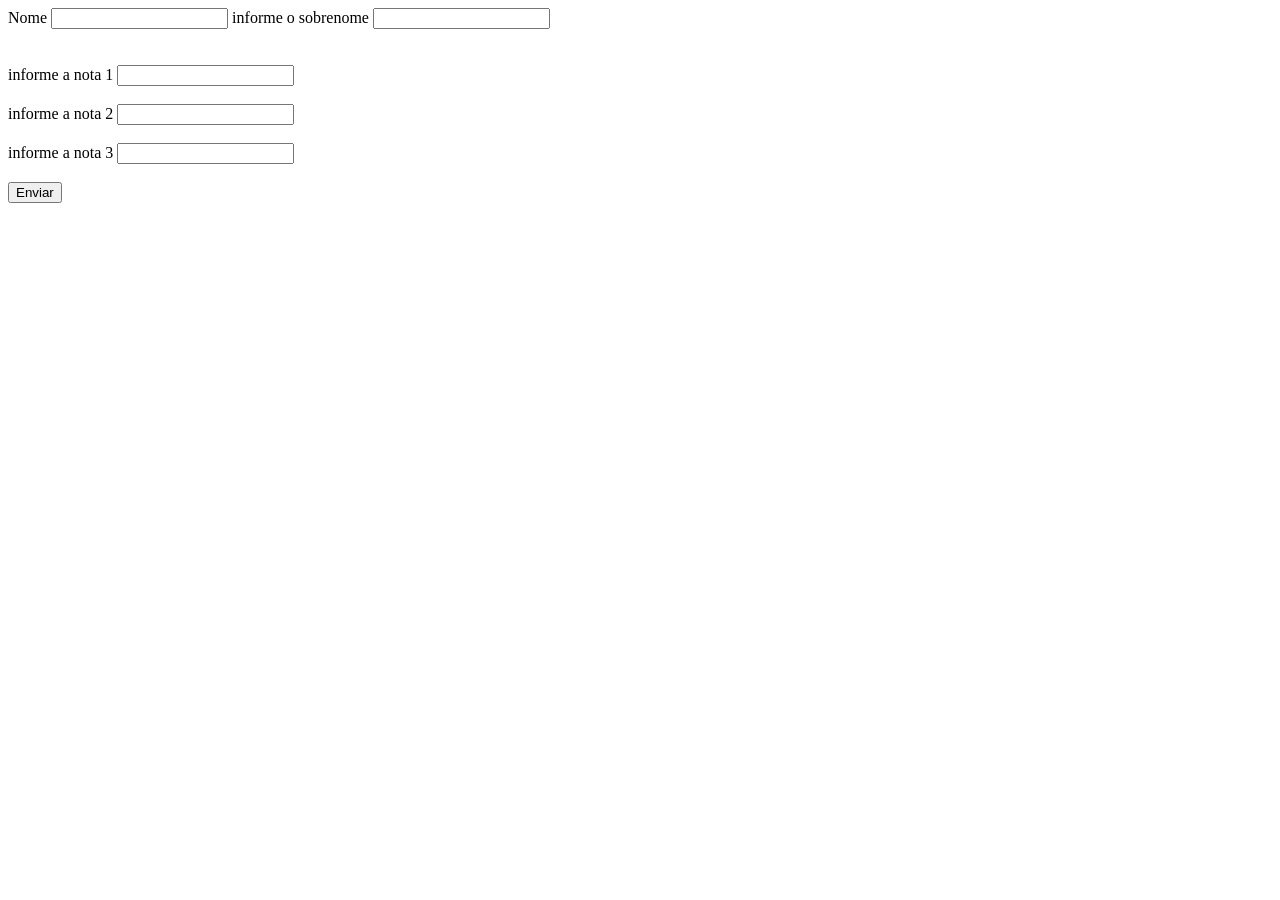
<file: index.html>
<!DOCTYPE html>
<html lang="pt-br">
<head>
    <meta charset="UTF-8">
    <meta name="viewport" content="width=device-width, initial-scale=1.0">
    <title>aula 6</title>
</head>
<body>
    <section>

       
        <form action="cad.php" method="post">    
            <label for="nome">Nome</label>

            <input type="text" name="nome" id="idnome">
            <label for="sobrenome"> informe o sobrenome</label>
            
            <input type="text" name="sobrenome" id="idsobrenome"><br><br>
            <br><label for="m1">informe a nota 1 </label>

            <input type="text" name="m1" id="idm1"><br><br>
            <label for="m2">informe a nota 2 </label>

            <input type="text" name="m2" id="idm1"><br><br>
            <label for="m1">informe a nota 3 </label>

            <input type="text" name="m3" id="idm1"><br><br>
            <input type="submit" value="Enviar">
        </form>
    </section>

</body>
</html>
</file>
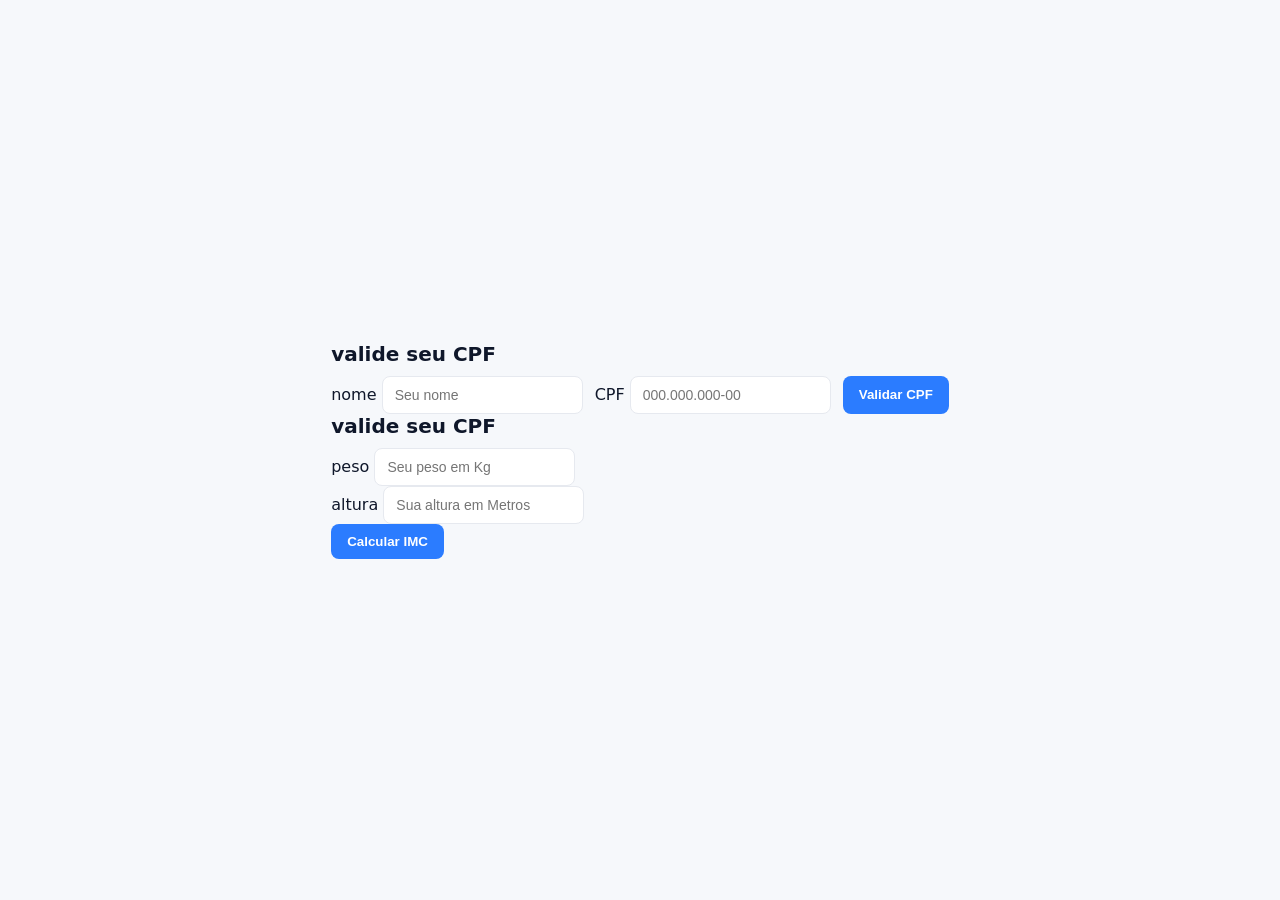
<file: aula12_08/index.html>
<!DOCTYPE html>
<html lang="pt-br">
<head>
    <meta charset="UTF-8">
    <meta name="viewport" content="width=device-width, initial-scale=1.0">
    <title>Biblioteca local</title>
    <link rel="stylesheet" href="style.css">
</head>
<body>
    <main class="container">
    <h1>valide seu CPF</h1>
    <form action="vcpf.php" method="POST">

        <div class="campo">
            <label for="nome">nome</label>
            <input type="text" id="nome" name="nome" placeholder="Seu nome" required>
        </div>

        <div class="campo">
            <label for="cpf">CPF</label>
            <input type="text" id="cpf" name="cpf" placeholder="000.000.000-00" required>
        </div>

        <button type="submit">Validar CPF</button>
    </form>

    <form action="imc.php" method="POST"></form>
        <h1>valide seu CPF</h1>
        

        <div class="campo">
            <label for="peso">peso</label>
            <input type="text" id="peso" name="peso" placeholder="Seu peso em Kg" required>
        </div>

        <div class="campo">
            <label for="cpf">altura</label>
            <input type="text" id="altura" name="altura" placeholder="Sua altura em Metros" required>
        </div>

        <button type="submit">Calcular IMC</button>
    </form>

    </main>
</body>
</html>
</file>
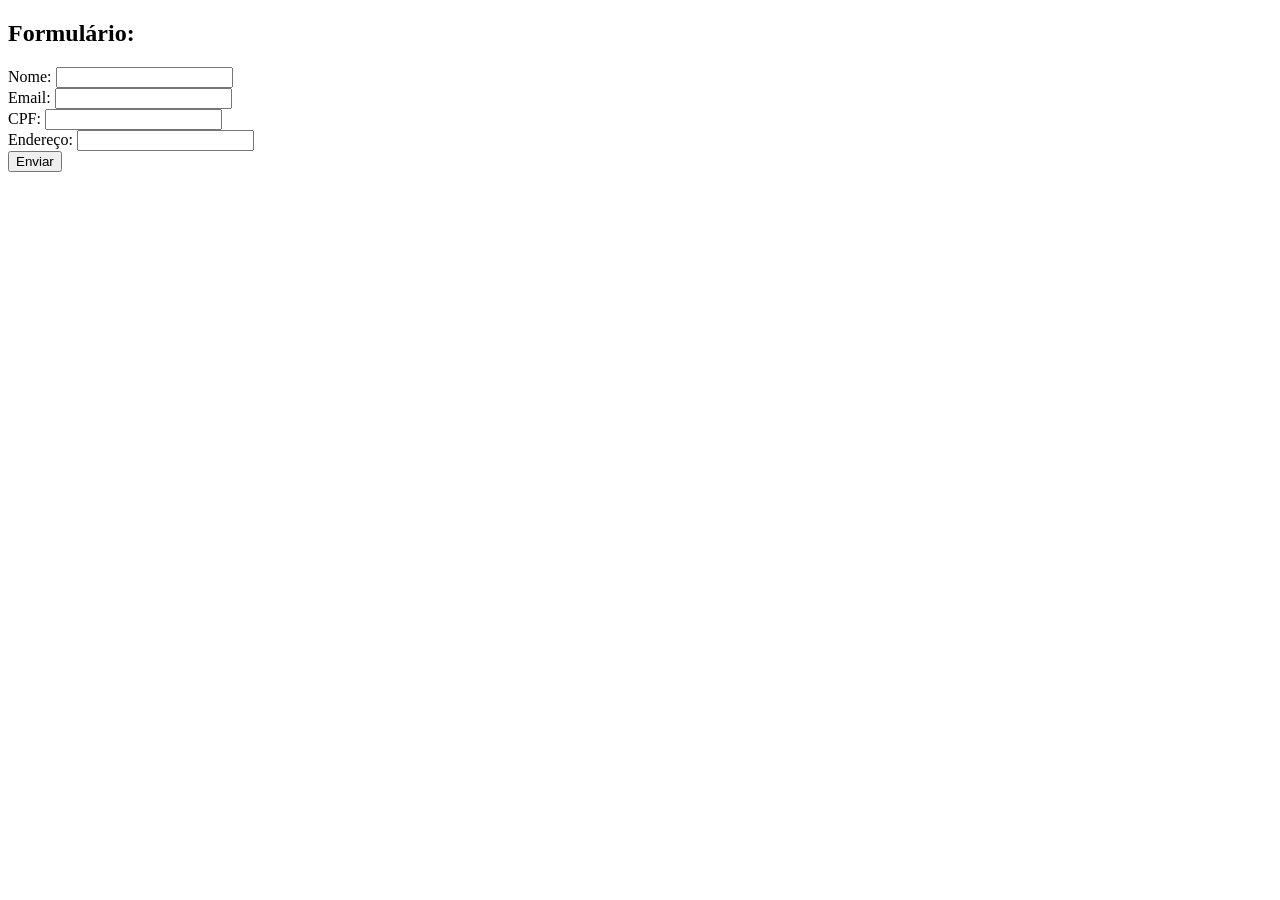
<file: formulario.html>
<!DOCTYPE html>
<html lang="pt-br">

<head>
    <meta charset="UTF-8">
    <meta name="viewport" content="width=device-width, initial-scale=1.0">
    <title>Formulário</title>
    <link rel="stylesheet" href="script.js">
</head>

<body>
    <main>
        <section id="formulario">
            <div>
                <h1>Formulário:</h1>
                <form action="https://formsubmit.co/fontesmazzagustavo320@gmail.com" method="post" class="formulario">

                    <div class="grupo-form">
                        <label for="username">Nome:</label>
                        <input type="text" id="username" required name="name">
                    </div>
                    <div class="grupo-form">
                        <label for="email">Email:</label>
                        <input type="email" id="email" required name="name">
                    </div>
                    <div class="grupo-form">

                        <label for="cpf">CPF:</label>
                        <input type="number" id="cpf" required name="cpf">
                    </div>
                    <div class="grupo-form">
                        <label for="endereco">Endereço:</label>
                        <input type="text" id="endereco" required name="name">
                    </div>
                    <button type="submit" class="btn">Enviar</button>
        </section>
    </main>
</body>
</html>
</file>
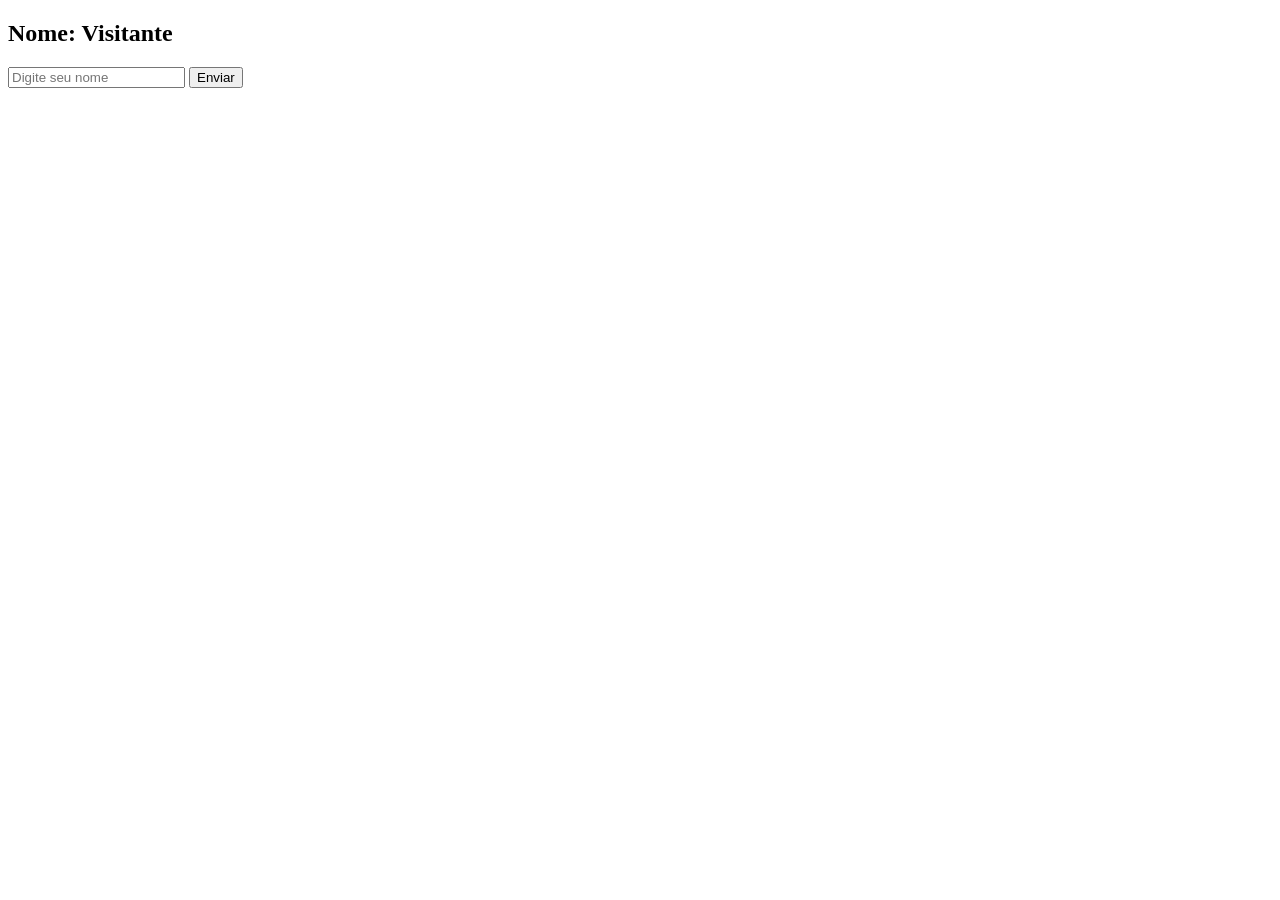
<file: aula03/exercicio01.html>
<!DOCTYPE html>
<html lang="pt-br">
<head>
    <meta charset="UTF-8">
    <meta name="viewport" content="width=device-width, initial-scale=1.0">
    <title>Document</title>
<link rel="stylesheet" href="">
</head>
<body>
    <h2 id="nomeExibido">Nome: Visitante</h2>

    <input type="text" id="campoNome" placeholder="Digite seu nome">

    <button onclick="trocarNome()">Enviar</button>

    <script src="exercicio01.js"></script>
</body>
</html>
</file>
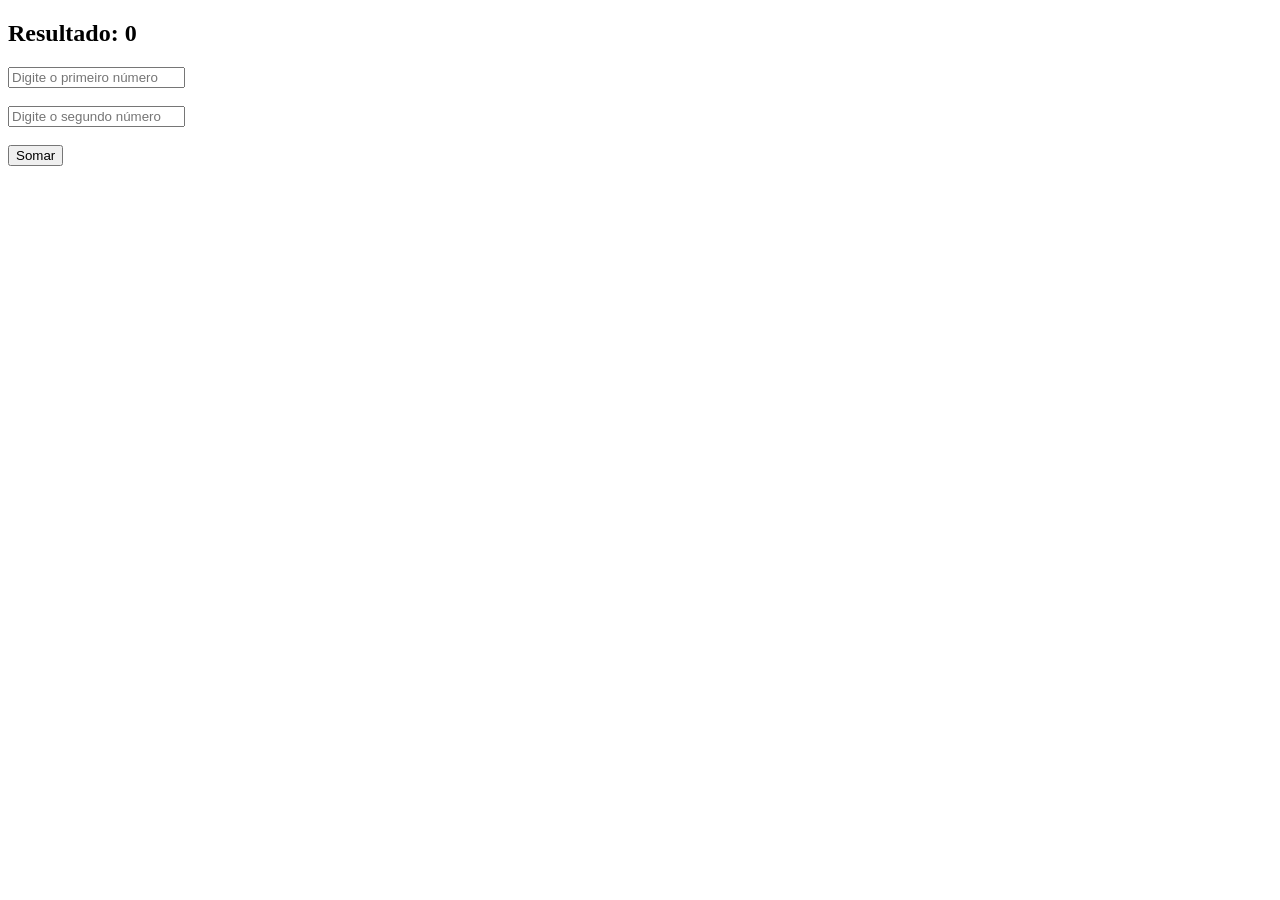
<file: aula03/exercicio02.html>
<!DOCTYPE html>
<html>
<head>
<meta charset="UTF-8">
<title>Soma com Float</title>
<link rel="stylesheet" href="">
</head>

<body>

<h2 id="resultado">Resultado: 0</h2>

<input type="text" id="num1" placeholder="Digite o primeiro número">
<br><br>

<input type="text" id="num2" placeholder="Digite o segundo número">
<br><br>

<button onclick="somar()">Somar</button>

<script src="exercicio02.js"> 
</script>
</body>

</html>
</file>
<file: aula12_08/style.css>
:root{
  --bg:#f6f8fb;
  --card:#ffffff;
  --primary:#2b7cff;
  --accent:#06c270;
  --muted:#6b7280;
  --radius:10px;
}

*{box-sizing:border-box}
html,body{height:100%}
body{
  margin:0;
  font-family:Inter, system-ui, -apple-system, "Segoe UI", Roboto, "Helvetica Neue", Arial;
  background:var(--bg);
  color:#0f172a;
  -webkit-font-smoothing:antialiased;
  -moz-osx-font-smoothing:grayscale;
  display:flex;
  align-items:center;
  justify-content:center;
  padding:32px;
}

.wrap{
  width:100%;
  max-width:620px;
}

.card{
  background:var(--card);
  border-radius:var(--radius);
  padding:28px;
  box-shadow:0 6px 18px rgba(11,22,39,0.06);
}

h1{
  margin:0 0 10px 0;
  font-size:20px;
}

p.lead{margin:0 0 18px 0;color:var(--muted)}

form{display:flex;gap:12px;flex-wrap:wrap}

input[type="text"], input[type="tel"]{
  flex:1 1 220px;
  padding:10px 12px;
  border:1px solid #e6e9ef;
  border-radius:8px;
  font-size:14px;
}

button{
  background:var(--primary);
  color:#fff;
  border:0;
  padding:10px 16px;
  border-radius:8px;
  cursor:pointer;
  font-weight:600;
}
button:hover{filter:brightness(.95)}

.note{margin-top:14px;color:var(--muted);font-size:13px}

.result{margin-top:16px;padding:12px;border-radius:8px;font-weight:600}
.result.success{background:#e6f9f0;color:var(--accent);border:1px solid rgba(6,194,112,0.12)}
.result.error{background:#fff5f5;color:#d03636;border:1px solid rgba(208,54,54,0.08)}

footer{margin-top:18px;text-align:center;color:var(--muted);font-size:13px}

@media (max-width:480px){
  .card{padding:18px}
  h1{font-size:18px}
  form{flex-direction:column}
  button{width:100%}
}
</file>
